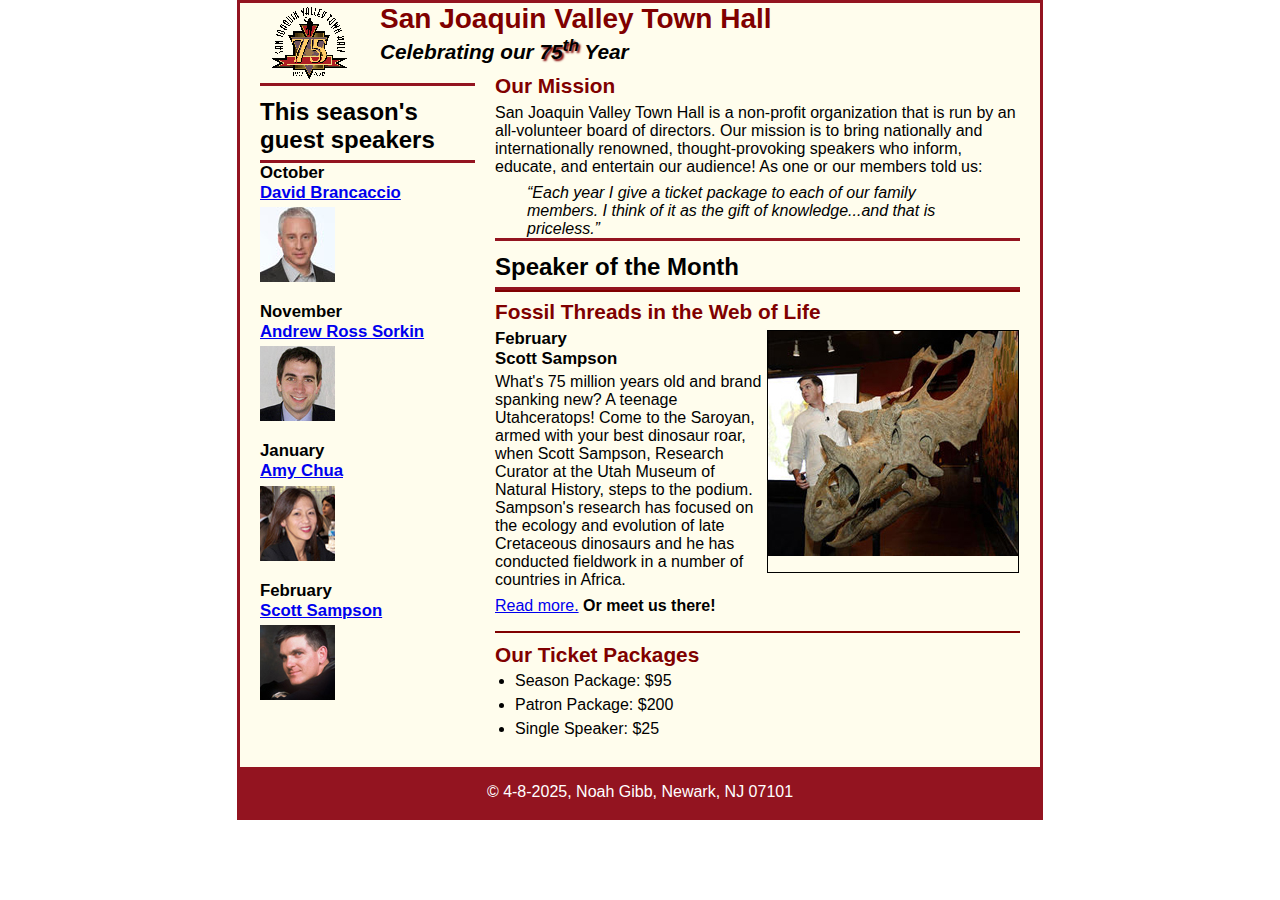
<file: A08/index.html>
<!DOCTYPE html>
<html lang="en">

<head>
	<meta charset="utf-8">
	<title>San Joaquin Valley Town Hall</title>
	<link rel="shortcut icon" href="images/favicon.ico">
	<link rel="stylesheet" href="styles/c6_main.css">
</head>

<body>
	<header>
		<img src="images/town_hall_logo.gif" alt="Town Hall logo" height="80">
		<h2>San Joaquin Valley Town Hall</h2>
		<h3>Celebrating our <span class="shadow">75<sup>th</sup></span> Year</h3>
	</header>
	<main>
		<section>
			<h2>Our Mission</h2>
			<p>San Joaquin Valley Town Hall is a non-profit organization that is run by an 
				all-volunteer board of directors. Our mission is to bring nationally and 
				internationally renowned, thought-provoking speakers who inform, educate, 
				and entertain our audience! As one or our members told us:</p>
			<blockquote>&ldquo;Each year I give a ticket package to each of our family members. 
				I think of it as the gift of knowledge...and that is priceless.&rdquo;</blockquote>
			<h1>Speaker of the Month</h1>
			<article>
				<h2>Fossil Threads in the Web of Life</h2>
				<img src="images/sampson_dinosaur.jpg" alt="Scott Sampson with dinosaur">
				<h3>February<br>
				Scott Sampson</h3>
				<p>What's 75 million years old and brand spanking new? A teenage Utahceratops! 
				Come to the Saroyan, armed with your best dinosaur roar, when Scott Sampson, Research 
				Curator at the Utah Museum of Natural History, steps to the podium. Sampson's research 
				has focused on the ecology and evolution of late Cretaceous dinosaurs and he has conducted 
				fieldwork in a number of countries in Africa.</p>
				<p><a href="speakers/c6_sampson.html">Read more.</a>&nbsp;<b>Or meet us there!</b></p>
			</article>

			<h2>Our Ticket Packages</h2>
			<ul>
				<li>Season Package: $95</li>
				<li>Patron Package: $200</li>
				<li>Single Speaker: $25</li>
			</ul>
		</section>

		<aside>
			<h1>This season's guest speakers</h1>
			<h3>October<br><a href="speakers/brancaccio.html">David Brancaccio</a></h3>
			<img src="images/brancaccio75.jpg" alt="David Brancaccio photo">
			<h3>November<br><a href="speakers/sorkin.html">Andrew Ross Sorkin</a></h3>
			<img src="images/sorkin75.jpg" alt="Andrew Ross Sorkin photo">
			<h3>January<br><a href="speakers/chua.html">Amy Chua</a></h3>
			<img src="images/chua75.jpg" alt="Amy Chua photo">
			<h3>February<br><a href="speakers/c6_sampson.html">Scott Sampson</a></h3>
			<img src="images/sampson75.jpg" alt="Scott Sampson photo">
		</aside>
	</main>
	<footer>
		<p>&copy; 4-8-2025, Noah Gibb, Newark, NJ 07101</p>
	</footer>
</body>
</html>
</file>
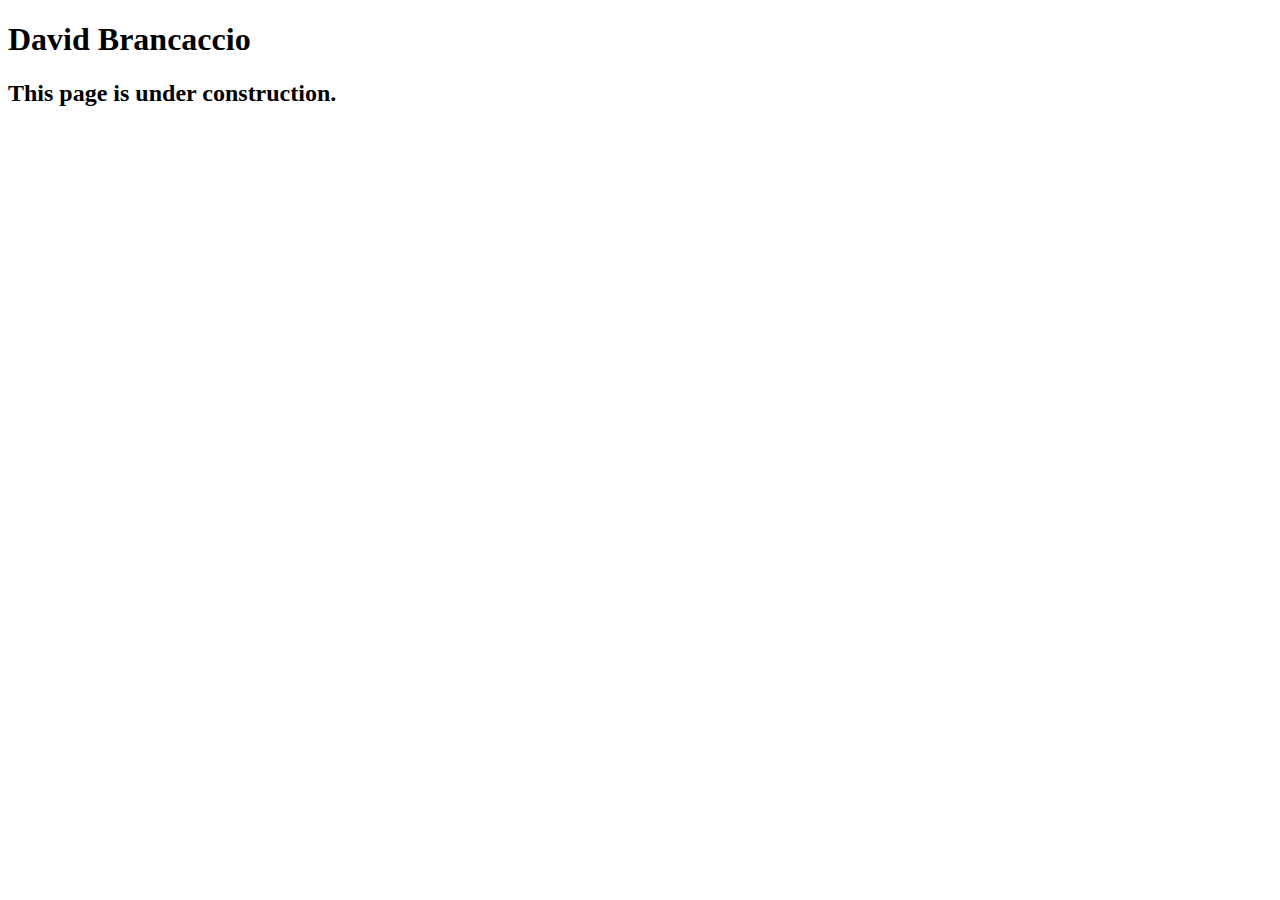
<file: A08/speakers/brancaccio.html>
<!DOCTYPE html>
<html lang="en">

<head>
	<meta charset="utf-8">
	<title>San Joaquin Valley Town Hall</title>
	<link rel="shortcut icon" href="images/favicon.ico">
</head>

<body>
    <main>
	    <h1>David Brancaccio</h1>
	    <h2>This page is under construction.</h2>	        
    </main>
</body>

</html>
</file>
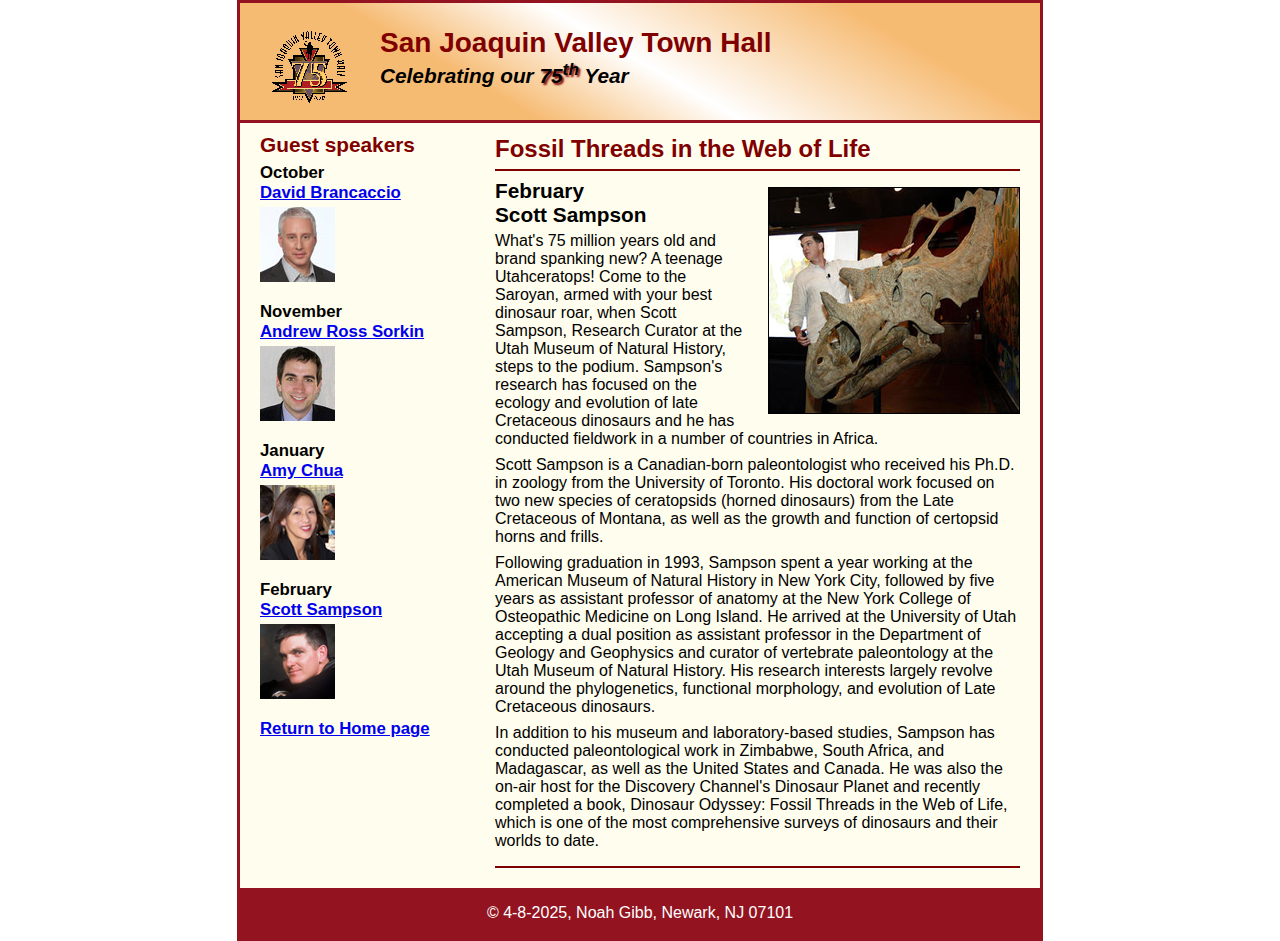
<file: A08/speakers/c6_sampson.html>
<!DOCTYPE html>
<html lang="en">

<head>
	<meta charset="utf-8">
	<title>San Joaquin Valley Town Hall</title>
	<link rel="shortcut icon" href="../images/favicon.ico">
	<link rel="stylesheet" href="../styles/c6_speaker.css">
</head>

<body>
	<header>
		<img src="../images/town_hall_logo.gif" alt="Town Hall logo" height="80">
		<h2>San Joaquin Valley Town Hall</h2>
		<h3>Celebrating our <span class="shadow">75<sup>th</sup></span> Year</h3>
	</header>
	<main>
		<section>
			<h1>Fossil Threads in the Web of Life</h1>
			<article>
				<img src="../images/sampson_dinosaur.jpg" alt="Scott Sampson with dinosaur">
				<h2>February<br>Scott Sampson</h2>
				<p>What's 75 million years old and brand spanking new? A teenage Utahceratops! Come to the 
				   Saroyan, armed with your best dinosaur roar, when Scott Sampson, Research Curator at the 
				   Utah Museum of Natural History, steps to the podium. Sampson's research has focused on the 
				   ecology and evolution of late Cretaceous dinosaurs and he has conducted fieldwork in a number 
				   of countries in Africa.</p>
				<p>Scott Sampson is a Canadian-born paleontologist who received his Ph.D. in zoology from the 
				   University of Toronto. His doctoral work focused on two new species of ceratopsids (horned 
				   dinosaurs) from the Late Cretaceous of Montana, as well as the growth and function of certopsid 
				   horns and frills.</p>
				<p>Following graduation in 1993, Sampson spent a year working at the American Museum of Natural 
				   History in New York City, followed by five years as assistant professor of anatomy at the New 
				   York College of Osteopathic Medicine on Long Island. He arrived at the University of Utah 
				   accepting a dual position as assistant professor in the Department of Geology and Geophysics 
				   and curator of vertebrate paleontology at the Utah Museum of Natural History. His research 
				   interests largely revolve around the phylogenetics, functional morphology, and evolution of 
				   Late Cretaceous dinosaurs.</p>
				<p>In addition to his museum and laboratory-based studies, Sampson has conducted paleontological 
				   work in Zimbabwe, South Africa, and Madagascar, as well as the United States and Canada. He was 
				   also the on-air host for the Discovery Channel's Dinosaur Planet and recently completed a book, 
				   Dinosaur Odyssey: Fossil Threads in the Web of Life, which is one of the most 
				   comprehensive surveys of dinosaurs and their worlds to date.</p>
			</article>
		</section>
		
		<aside>
			<h2>Guest speakers</h2>
			<h3>October<br><a href="../speakers/brancaccio.html">David Brancaccio</a></h3>
			<img src="../images/brancaccio75.jpg" alt="David Brancaccio photo">
			<h3>November<br><a href="../speakers/sorkin.html">Andrew Ross Sorkin</a></h3>
			<img src="../images/sorkin75.jpg" alt="Andrew Ross Sorkin photo">
			<h3>January<br><a href="../speakers/chua.html">Amy Chua</a></h3>
			<img src="../images/chua75.jpg" alt="Amy Chua photo">
			<h3>February<br><a href="../speakers/c6_sampson.html">Scott Sampson</a></h3>
			<img src="../images/sampson75.jpg" alt="Scott Sampson photo">
			<h3><a href="../c6_index.html">Return to Home page</a></h3>
		</aside>
	</main>
	<footer>
		<p>&copy; 4-8-2025, Noah Gibb, Newark, NJ 07101 </p>
	</footer>
</body>
</html>
</file>
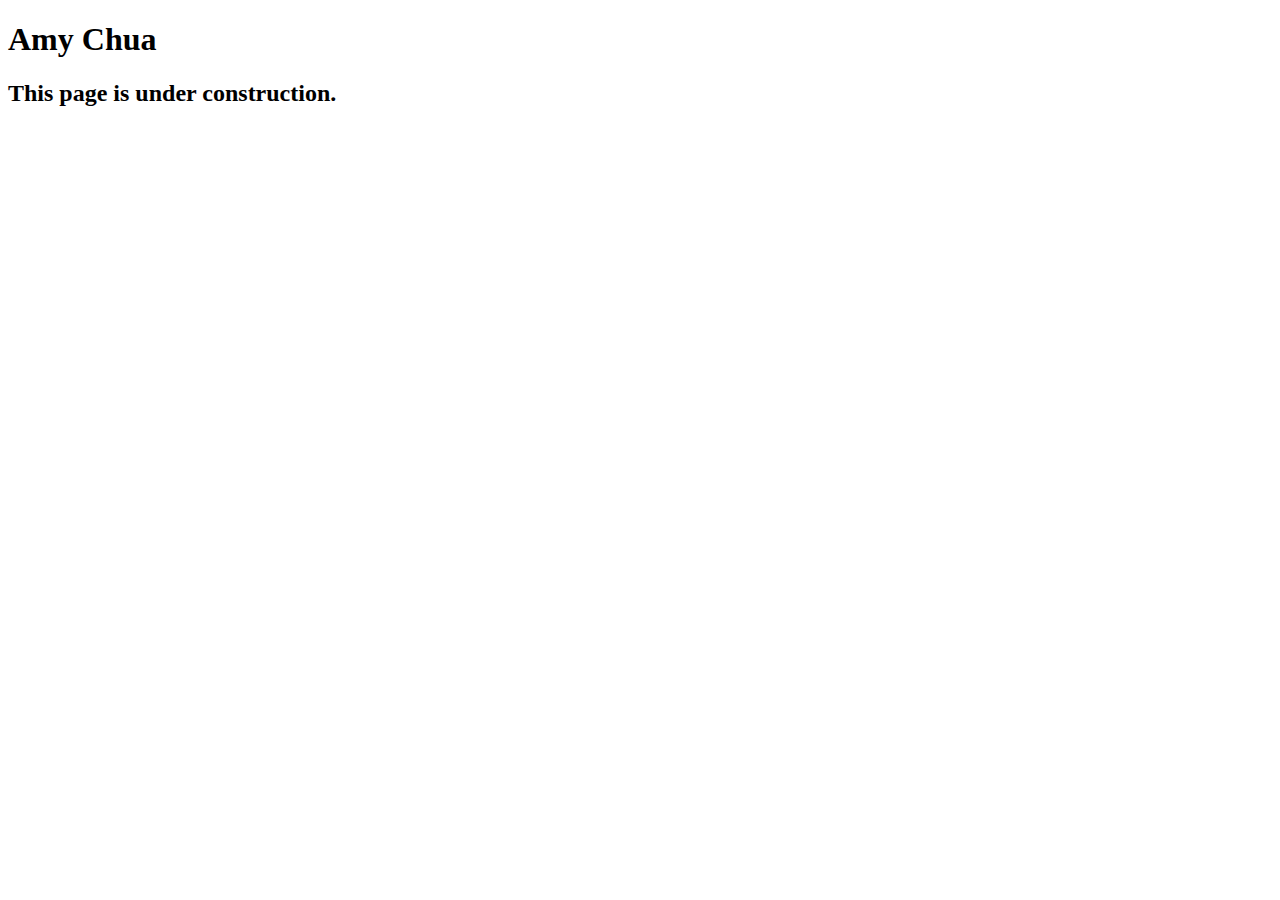
<file: A08/speakers/chua.html>
<!DOCTYPE html>
<html lang="en">

<head>
	<meta charset="utf-8">
	<title>San Joaquin Valley Town Hall</title>
	<link rel="shortcut icon" href="images/favicon.ico">
</head>

<body>
	<main>
		<h1>Amy Chua</h1>
		<h2>This page is under construction.</h2>
	</main>
</body>

</html>
</file>
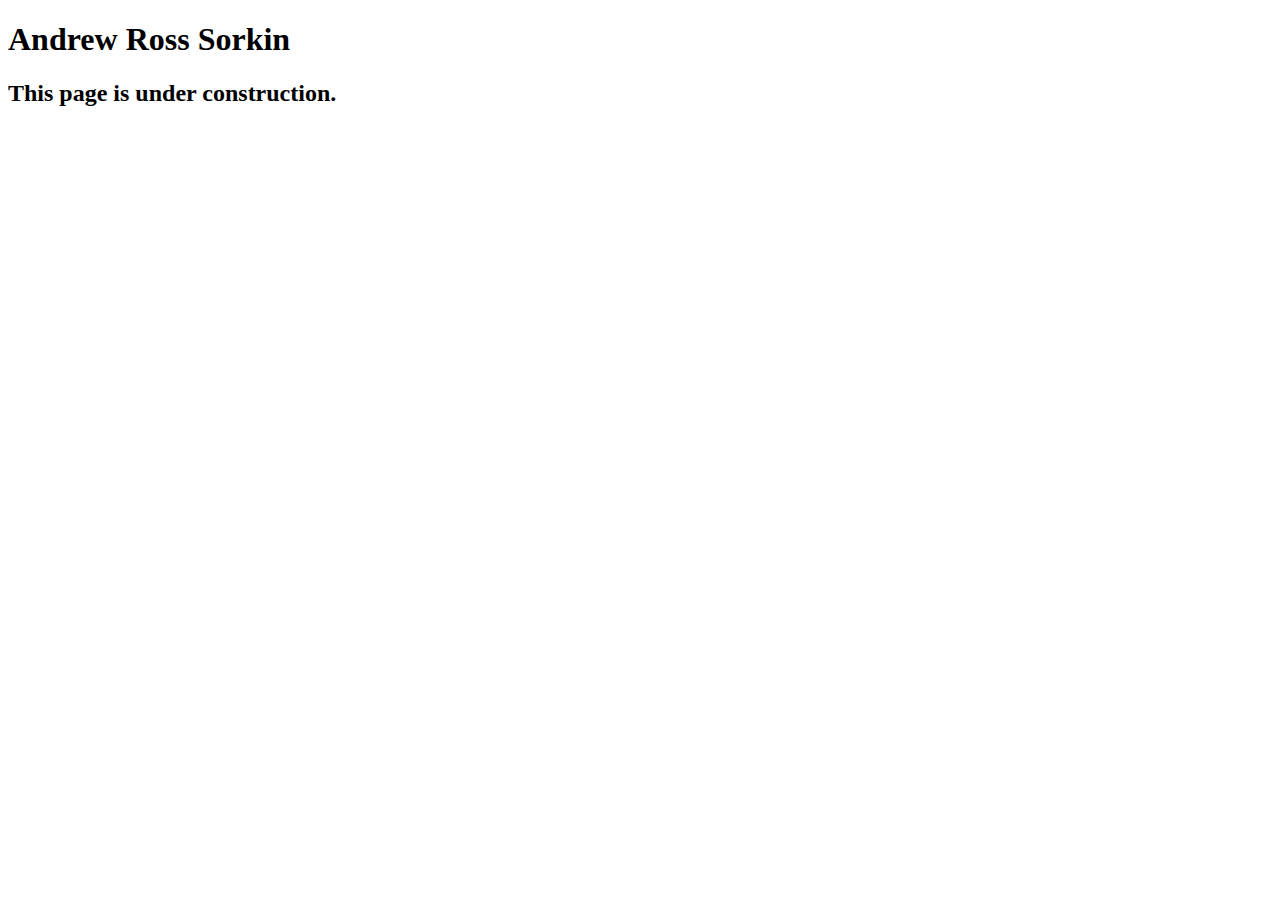
<file: A08/speakers/sorkin.html>
<!DOCTYPE html>
<html lang="en">

<head>
	<meta charset="utf-8">
	<title>San Joaquin Valley Town Hall</title>
	<link rel="shortcut icon" href="images/favicon.ico">
</head>

<body>
	<main>
		<h1>Andrew Ross Sorkin</h1>
		<h2>This page is under construction.</h2>
	</main>
</body>

</html>
</file>
<file: A08/styles/c6_main.css>
/* the styles for the elements */
* {
	margin: 0;
	padding: 0;
}
html {
	background-color: white;
}
body {
	font-family: Arial, Helvetica, sans-serif;
    font-size: 100%;
    width: 800px;
    margin: 0 auto;
    border: 3px solid #931420;
    background-color: #fffded;
}
a:focus, a:hover {
	font-style: italic;
}
/* the styles for the header */
header {

}
header h2 {
	font-size: 175%;
	color: #800000;
}
header h3 {
	font-size: 130%;
	font-style: italic;
}
header img {
	float: left;
	padding: 0 30px;
}
.shadow {
	text-shadow: 2px 2px 2px #800000;
}
/* the styles for the main content */
main {
	padding-bottom: 20px;
	padding-left: 20px;
}
main h1 {
	font-size: 150%;
	padding: .5em 0 .25em 0;
	margin: 0;
    border-top: 3px solid #931420;
    border-bottom: 3px solid #931420;
}
main h2 {
	color: #800000;
	font-size: 130%;
	padding: .5em 0 .25em 0;
}
main h3 {
	font-size: 105%;
	padding-bottom: .25em;
}
main img {
	padding-bottom: 1em;
}
main p {
	padding-bottom: .5em;
}
main blockquote {
	padding: 0 2em;
	font-style: italic;
}
main ul {
	padding: 0 0 .25em 1.25em;
}
main li {
	padding-bottom: .35em;
}
section {
	width: 525px;
	float: right;
	padding-bottom: 20px;
	padding-left: 20px;
	padding-right: 20px;
}
aside {
	width: 215px;
	float: right;
}
/* the styles for the article */
article {
	padding: .5em 0;
	border-top: 2px solid #800000;
	border-bottom: 2px solid #800000;
}
article h2 {
	padding-top: 0;
}
article h3 {
	font-size: 105%;
	padding-bottom: .25em;
}
article img{
	float: right;
	margin-top: 1px;
	margin-left: 1px;
	margin-right: 1px;
	border: 1px solid black;
}
/* the styles for the aside */

aside h3 {
	font-size: 105%;
	padding-bottom: .25em;
}
aside img {
	padding-bottom: 1em;
}

/* the styles for the footer */
footer {
	background-color: #931420;
	clear: both;
}
footer p {
	text-align: center;
	color: white;
	padding: 1em 0;
}
</file>
<file: A08/styles/c6_speaker.css>
/* the styles for the elements */
* {
	margin: 0;
	padding: 0;
}
html {
	background-color: white;
}
body {
	font-family: Arial, Helvetica, sans-serif;
    font-size: 100%;
    width: 800px;
    margin: 0 auto;
    border: 3px solid #931420;
    background-color: #fffded;
}
a:focus, a:hover {
	font-style: italic;
}
/* the styles for the header */
header {
	padding: 1.5em 0 2em 0;
	border-bottom: 3px solid #931420;
		background-image: -moz-linear-gradient(
	    30deg, #f6bb73 0%, #f6bb73 30%, white 50%, #f6bb73 80%, #f6bb73 100%);
	background-image: -webkit-linear-gradient(
	    30deg, #f6bb73 0%, #f6bb73 30%, white 50%, #f6bb73 80%, #f6bb73 100%);
	background-image: -o-linear-gradient(
	    30deg, #f6bb73 0%, #f6bb73 30%, white 50%, #f6bb73 80%, #f6bb73 100%);
	background-image: linear-gradient(
	    30deg, #f6bb73 0%, #f6bb73 30%, white 50%, #f6bb73 80%, #f6bb73 100%);
}
header h2 {
	font-size: 175%;
	color: #800000;
}
header h3 {
	font-size: 130%;
	font-style: italic;
}
header img {
	float: left;
	padding: 0 30px;
}
.shadow {
	text-shadow: 2px 2px 2px #800000;
}
/* the styles for the section */
section {
	width: 525px;
	float: right;
	padding: 0 20px 20px 20px;
}
section h1 {
	font-size: 150%;
	padding: .5em 0 .25em 0;
	margin: 0;
	color: #800000;
}
section h2 {

	font-size: 130%;
	padding: .5em 0 .25em 0;
}
section p {
	padding-bottom: .5em;
}
section blockquote {
	padding: 0 2em;
	font-style: italic;
}
section ul {
	padding: 0 0 .25em 1.25em;
}
section li {
	padding-bottom: .35em;
}

/* the styles for the article */
article {
	padding: .5em 0;
	border-top: 2px solid #800000;
	border-bottom: 2px solid #800000;
}
article h2 {
	padding-top: 0;
}
article h3 {
	font-size: 105%;
	padding-bottom: .25em;
}
article img {
	float: right;
	margin: .5em 0 1em 1em;
	border: 1px solid black;
}

/* the styles for the aside */
aside {
	width: 215px;
	float: right;
	padding: 0 0 20px 20px;
}
aside h2 {
	color: #800000;
	font-size: 130%;
	padding: .5em 0 .25em 0;
}
aside h3 {
	font-size: 105%;
	padding-bottom: .25em;
}
aside img {
	padding-bottom: 1em;
}

/* the styles for the footer */
footer {
	background-color: #931420;
	clear: both;

}
footer p {
	text-align: center;
	color: white;
	padding: 1em 0;
}
</file>
